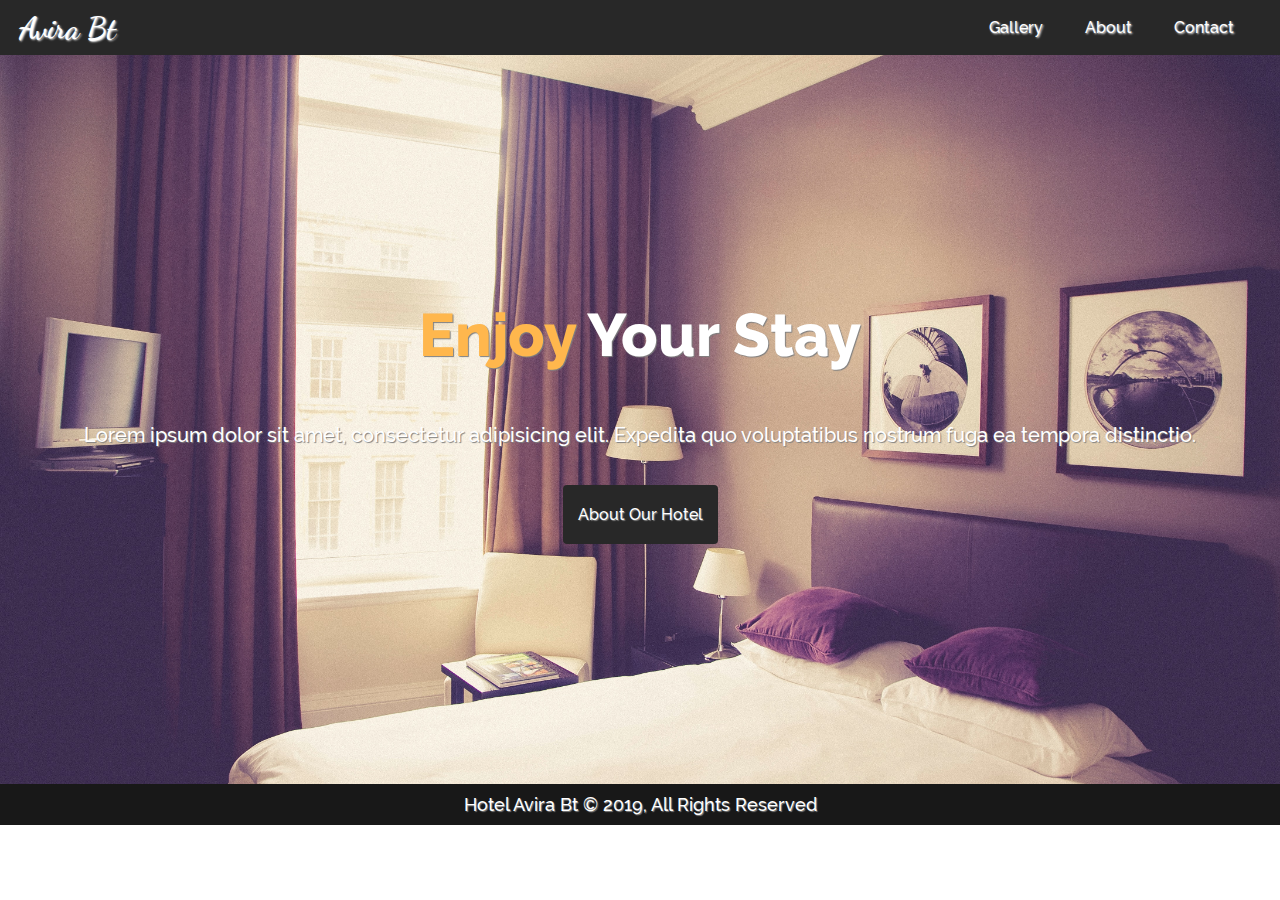
<file: index.html>
<!DOCTYPE html>
<html lang="en">
<head>
    <meta charset="UTF-8">
    <meta name="viewport" content="width=device-width, initial-scale=1.0">
    <meta http-equiv="X-UA-Compatible" content="ie=edge">
    <title>Home | Avira Bt</title>
    <link rel="stylesheet" href="./css/style.css">
</head>
<body>
    <div class="header">
        <nav id="navbar">
            <h1 class="logo">Avira Bt</h1>
            <ul>
                <li><a href="/gallery.html">Gallery</a></li>
                <li><a href="./about.html">About</a></li>
                <li><a href="./contact.html">Contact</a></li>
            </ul>
            </nav>
    </div>
    <div class="showcase">
        <div class="showcase-content">
            <h1><span class="text-primary">Enjoy</span> Your Stay</h1>
            <p>Lorem ipsum dolor sit amet, consectetur adipisicing elit.
             Expedita quo voluptatibus nostrum fuga ea tempora distinctio.</p>
             <a href="/about.html" class="btn">About Our Hotel</a>
        </div>
    </div>
    <footer>
        <p class="footer-content">Hotel  Avira Bt &copy 2019, All Rights Reserved</p>
    </footer>
      
</body>
</html>
</file>
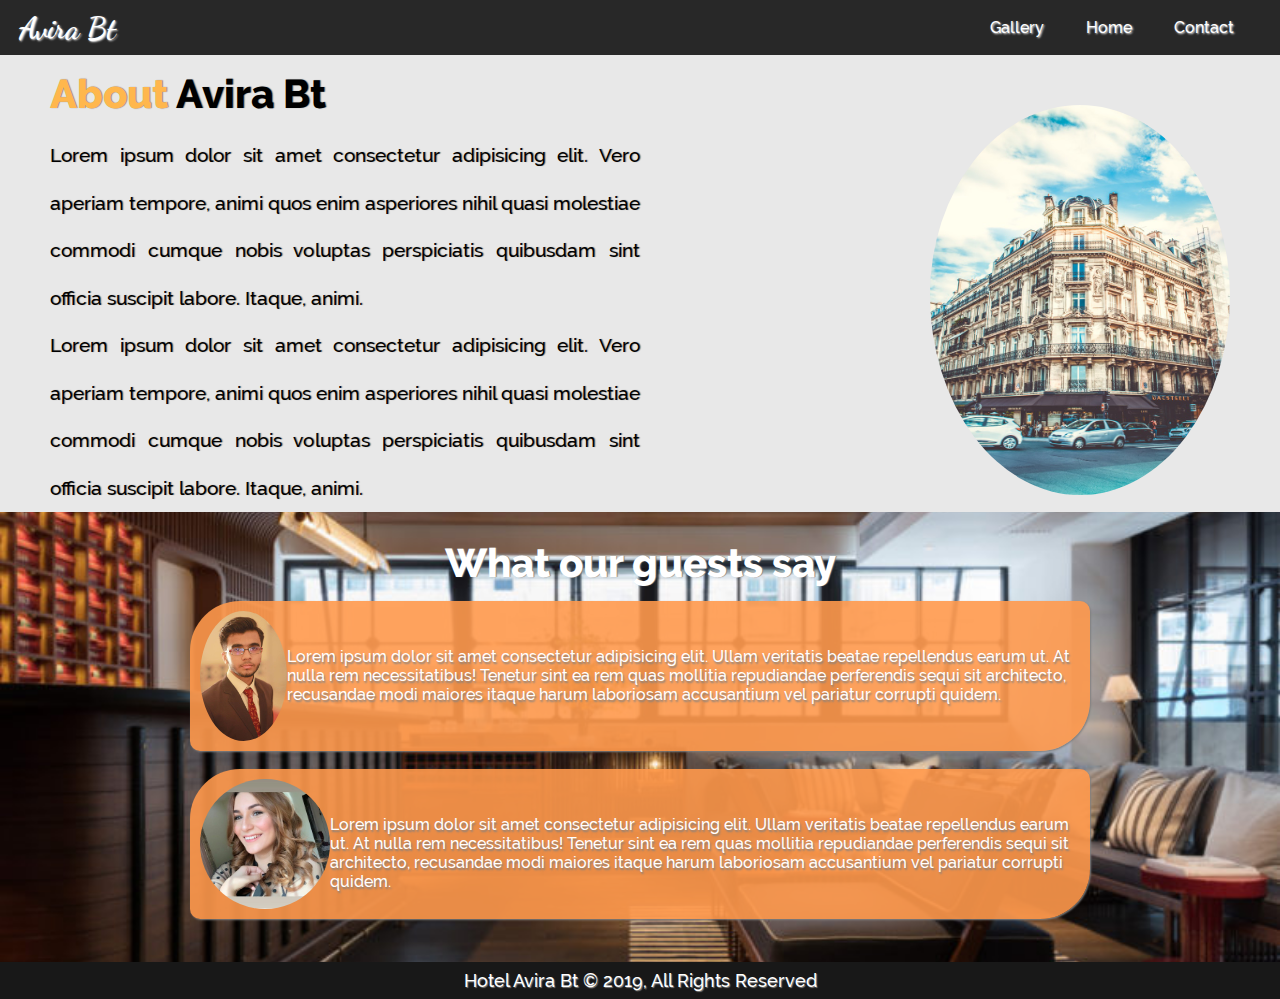
<file: about.html>
<!DOCTYPE html>
<html lang="en">
<head>
    <meta charset="UTF-8">
    <meta name="viewport" content="width=device-width, initial-scale=1.0">
    <meta http-equiv="X-UA-Compatible" content="ie=edge">
    <link rel="stylesheet" href="./css/about.css">
    <title>About | Avira Bt</title>
</head>
<body>
 <div class="header">
 <nav id="navbar">
 <h1 class="logo">Avira Bt</h1>
 <ul>
     <li><a href="/gallery.html">Gallery</a></li>
     <li><a href="./index.html">Home</a></li>
     <li><a href="./contact.html">Contact</a></li>
 </ul>
 </nav>
</div>
<section class="about-info bg-light">
    <div class="container">
     <div class="aboutInfo-left">
         <h1><span class="text-primary">About</span> Avira Bt</h1>
         <p>Lorem ipsum dolor sit amet consectetur adipisicing elit. Vero aperiam tempore, animi quos enim asperiores nihil quasi
          molestiae commodi cumque nobis voluptas perspiciatis quibusdam sint officia suscipit labore. Itaque, animi.
        </p>
        <p>Lorem ipsum dolor sit amet consectetur adipisicing elit. Vero aperiam tempore, animi quos enim asperiores nihil quasi
          molestiae commodi cumque nobis voluptas perspiciatis quibusdam sint officia suscipit labore. Itaque, animi.
        </p>
     </div>
     <div class="aboutInfo-right">
            <img src="./Images//cars-on-gray-asphalt-road-near-brown-concrete-mid-rise-705773.jpg" alt="hotel">
           
        </div>
    </div>
</section>
<div class="clr"></div>
<section class="testimonials">
    <h1>What our guests say</h1>
    <div id="testimonial" >
        <img src="./Images/fawwad.jpg" alt="fawwad">
    <p>
    Lorem ipsum dolor sit amet consectetur adipisicing elit. Ullam veritatis beatae repellendus earum ut. At nulla rem necessitatibus! Tenetur sint ea rem quas mollitia repudiandae perferendis sequi sit
    architecto, recusandae modi maiores itaque harum laboriosam accusantium vel pariatur corrupti quidem.
    </p>
    </div>
    <br>
    <div id="testimonial" class="py-1">
        <img src="./Images/haya.JPG" alt="haya">
    <p>
    Lorem ipsum dolor sit amet consectetur adipisicing elit. Ullam veritatis beatae repellendus earum ut. At nulla rem necessitatibus! Tenetur sint ea rem quas mollitia repudiandae perferendis sequi sit
    architecto, recusandae modi maiores itaque harum laboriosam accusantium vel pariatur corrupti quidem.
    </p>
    </div>    
    
    
</section>
<footer>
    <p class="footer-content">Hotel  Avira Bt &copy 2019, All Rights Reserved</p>
</footer>
</body>
</html>
</file>
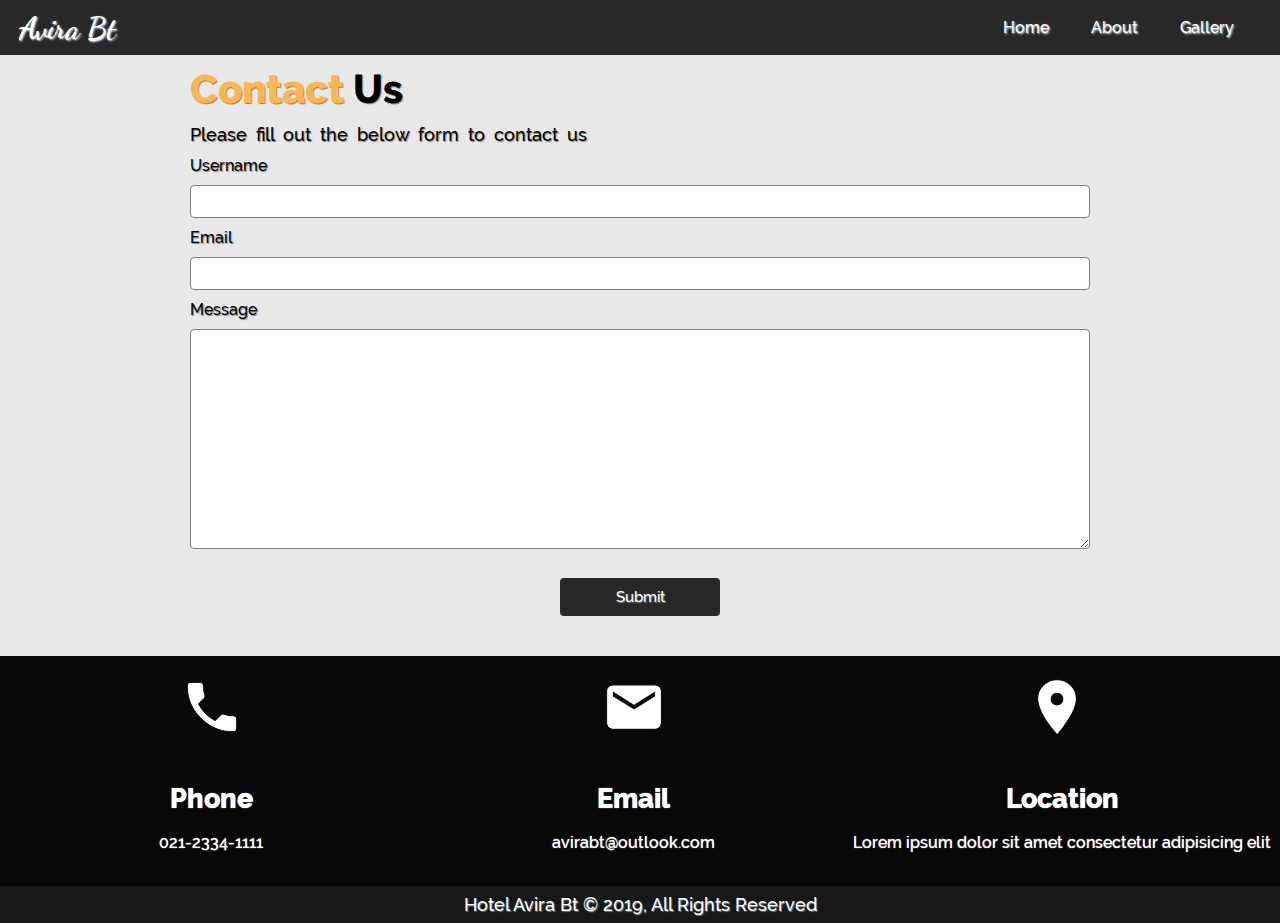
<file: contact.html>
<!DOCTYPE html>
<html lang="en">
<head>
    <meta charset="UTF-8">
    <meta name="viewport" content="width=device-width, initial-scale=1.0">
    <meta http-equiv="X-UA-Compatible" content="ie=edge">
    <title>Contact | Avira Bt</title>
    <link href="https://fonts.googleapis.com/icon?family=Material+Icons"
      rel="stylesheet">

    <link rel="stylesheet" href="./css/contact.css">
</head>
<body>
 <div class="header">
 <nav id="navbar">
 <h1 class="logo">Avira Bt</h1>
 <ul>
     <li><a href="/index.html">Home</a></li>
     <li><a href="./about.html">About</a></li>
     <li><a href="./gallery.html">Gallery</a></li>
 </ul>
 </nav>
 </div>
 <section>
     <div class="contact-form">
         <h1><span class="text-primary">Contact</span> Us</h1>
         <p>Please fill out the below form to contact us</p>
         <form>
            <div class="form-group">
                <label for="username">Username</label>
                <input type="text" name="username" id="username"/>
            </div>
            <div class="form-group">
             <label for="email">Email</label>
             <input type="text" name="email" id="email"/>
            </div>
            <div class="form-group">
                <label for="message">Message</label>
              <textarea name="message" id="message" cols="30" rows="10"></textarea>
             </div>
              <input type="submit" value="Submit" class="btn">
         </form>
     </div>
 </section>
 <section>
     <div class="detail-hotel">
         <div class="icon-box-1">
                <i class="material-icons phone">phone</i>
                <h3>Phone</h3>
                <p>021-2334-1111</p>
         </div>
         <div class="icon-box-2">
                <i class="material-icons email">email</i>
                <h3>Email</h3>
                <p>avirabt@outlook.com</p>
         </div>
         <div class="icon-box-3">
                <i class="material-icons location">location_on</i>
                <h3>Location</h3>
                <p>Lorem ipsum dolor sit amet consectetur adipisicing elit</p>
         </div>
     </div>
 </section>
 <div class="clr"></div>
 <footer>
  <p class="footer-content">Hotel  Avira Bt &copy 2019, All Rights Reserved</p>
 </footer>
</body>
</html>
</file>
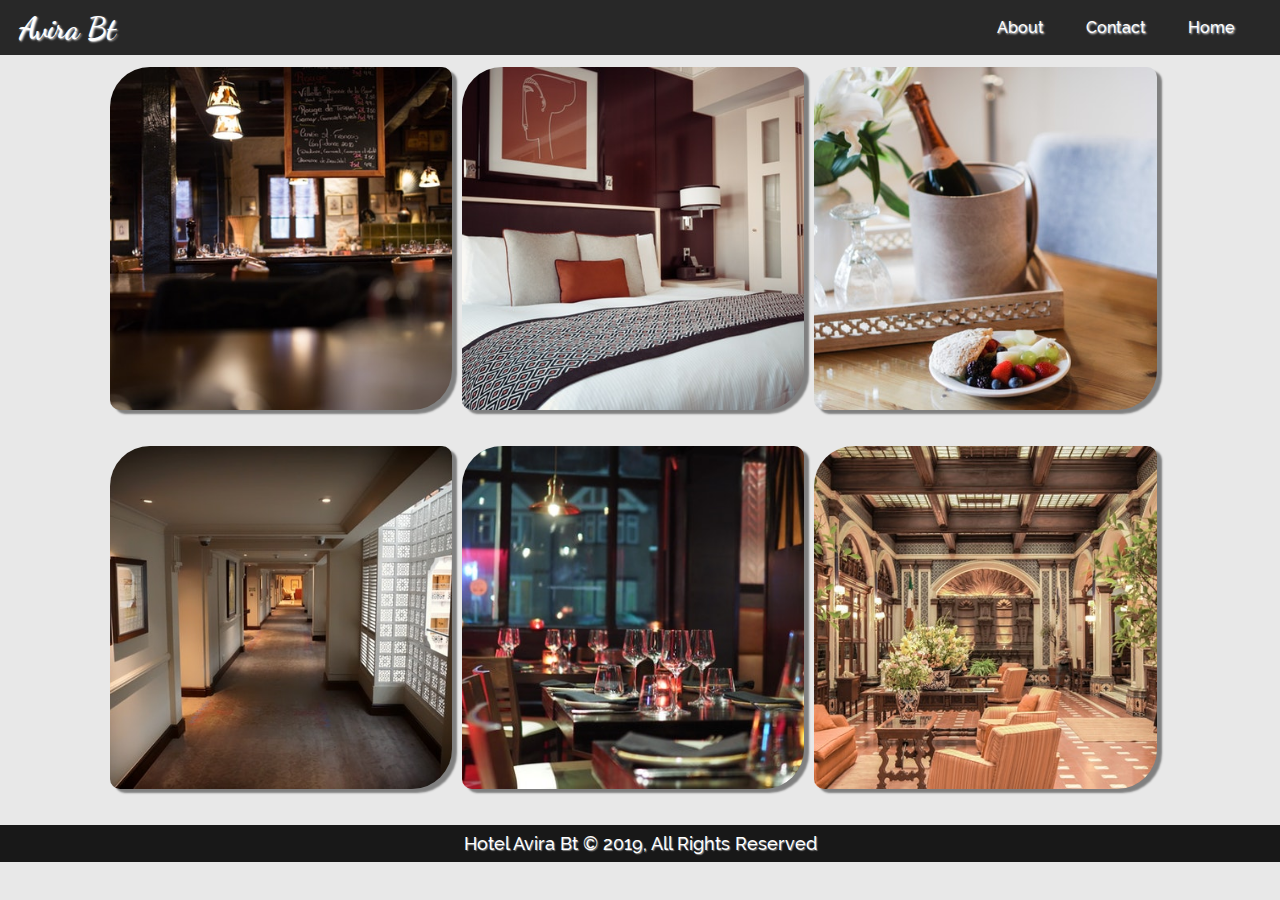
<file: gallery.html>
<!DOCTYPE html>
<html lang="en">
<head>
    <meta charset="UTF-8">
    <meta name="viewport" content="width=device-width, initial-scale=1.0">
    <meta http-equiv="X-UA-Compatible" content="ie=edge">
    <link rel="stylesheet" href="./css/gallery.css">
    <title>Gallery | Avira Bt </title>
</head>
<body>
 <div class="header">
      <nav id="navbar">
      <h1 class="logo">Avira Bt</h1>
      <ul>
          <li><a href="./about.html">About</a></li>
          <li><a href="./contact.html">Contact</a></li>
          <li><a href="/index.html">Home</a></li>

      </ul>
      </nav>
  </div>
  <section> 
    <div class="img-showcase">
        <div class="container">
    <div id="box-1" class="box-img">
    </div>
     <div id="box-2" class="box-img">
         </div>
     <div id="box-3" class="box-img">
         </div>
    <div id="box-4" class="box-img">
    </div>
    <div id="box-5" class="box-img">
    </div>
    <div id="box-6" class="box-img">
    </div>
  </div>        
    </div>
</section>
<div class="clr"></div>
    <footer>
     <p class="footer-content">Hotel  Avira Bt &copy 2019, All Rights Reserved</p>
    </footer>
</body>
</html>
</file>
<file: css/style.css>
*{
    margin: 0;
    padding: 0;
    box-sizing: border-box;
}
body, html{
    max-height: 800px;
    min-height: 700px;
}
@font-face{
    font-family: "Raleway-Medium";
    src: url("/fonts/Raleway/Raleway-Medium.ttf")
}

@font-face{
    font-family: "Raleway-ExtraBold";
    src: url("/fonts/Raleway/Raleway-ExtraBold.ttf")
}

@font-face{
    font-family: "DancingScript-Bold";
    src: url("/fonts/Lobster_Two/DancingScript-Bold.ttf")
}
.header{
    max-width: 100%;
    min-width: 50%;
}
/* navbar */
#navbar{
    background: #282828;
    height: 55px;
    
}
#navbar .logo{
    padding: 10px;
    font-family: "DancingScript-Bold";
    color: white;
    text-shadow: 1px 1px 2px whitesmoke;
    font-size: 30px;
    padding-left: 19px;
}
#navbar ul{
float: right;
position: relative;
bottom: 48px;
padding-right: 27px;
}

#navbar ul li{
    padding: 10px;
    list-style: none;
    display: inline-block;
}
#navbar a{
    padding:9px;
    text-decoration: none;
    font-family: "Raleway-Medium";
    color:white;
    text-shadow: 1px 1px 2px whitesmoke;
}
#navbar ul li:hover{
    background-color: #ffb74d;
    
}
#navbar a:hover{
    color: black;
    text-shadow: 1px 1px 1px grey;

}
/* showcase */

.showcase{
    background-image: url("/Images/markus-spiske-g5ZIXjzRGds-unsplash.jpg");
   background-position: center;
   background-repeat: no-repeat;
   background-size: cover;
   min-height:729px;
   max-height: 800px;;
}
.showcase-content{
 text-align: center;
 color: white;
 margin: auto;
 padding: 0px 30px;
 padding-top: 16%;
}
.showcase-content h1{
    font-family: "Raleway-ExtraBold";
    font-size: 60px;
    line-height: 2.5em;
    text-shadow: 1px 1px 1px grey;
}
.showcase .text-primary{
    color: #ffb74d;

}
.showcase-content p{
    font-family: "Raleway-Medium";
    font-size: 20px;
    line-height: 2.5em;
    text-shadow: 1px 1px 1px grey;

}
.showcase-content a{
    background: #282828;
    color: white;
    padding: 20px 15px ;
    display: inline-block;
    text-decoration: none;
    border-radius: 4px;
    margin-top: 25px;
    font-family: "Raleway-Medium";
    text-shadow: 1px 1px 1px grey;

}
.showcase-content a:hover{
    background: #ffb74d;
    color: black;
    cursor: pointer;
    text-shadow: 1px 1px 1px #282828;

}
/* Footer */
.footer-content{
    background: #181818;
    text-align: center;
    color: white;
    padding: 10px 10px;
    font-family: "Raleway-Medium";
    font-size: 18px;
    text-shadow: 1px 1px 1px grey;
    

}
</file>
<file: css/about.css>
*{
    margin: 0;
    padding: 0;
    box-sizing: border-box;
}
body{
    background-color: #E8E8E8;
}

@font-face{
    font-family: "Raleway-Medium";
    src: url("/fonts/Raleway/Raleway-Medium.ttf")
}

@font-face{
    font-family: "Raleway-ExtraBold";
    src: url("/fonts/Raleway/Raleway-ExtraBold.ttf")
}

@font-face{
    font-family: "DancingScript-Bold";
    src: url("/fonts/Lobster_Two/DancingScript-Bold.ttf")
}

.header{
    max-width: 100%;
    min-width: 50%;
}
/* navbar */
#navbar{
    background: #282828;
    height: 55px;
    
}
#navbar .logo{
    padding: 10px;
    font-family: "DancingScript-Bold";
    color: white;
    text-shadow: 1px 1px 2px whitesmoke;
    font-size: 30px;
    padding-left: 19px;
}
#navbar ul{
float: right;
position: relative;
bottom: 48px;
padding-right: 27px;
}

#navbar ul li{
    padding: 10px;
    list-style: none;
    display: inline-block;
}
#navbar a{
    padding:9px;    
    text-decoration: none;
    font-family: "Raleway-Medium";
    color:white;
    text-shadow: 1px 1px 2px whitesmoke;
}
#navbar ul li:hover{
    background-color: #ffb74d;
    
}
#navbar a:hover{
    color: black;
    text-shadow: 1px 1px 1px grey;

}
/* About Info */

.container{
    margin : 0px 50px;
}
.aboutInfo-left{
    float:left;
    width: 50%
}

.aboutInfo-left p{
    font-family: "Raleway-Medium";
    line-height: 2.5em;
    text-align: justify;
    font-size: 19px;
    text-shadow: 1px 0px 1px grey;
}
.aboutInfo-left h1{
    font-family: "Raleway-ExtraBold";
    font-size: 40px;
    line-height: 1.9em;
    text-shadow: 1px 0px 1px grey;

}
.aboutInfo-right{
    float: right;
    width: 29%;
}
.aboutInfo-right img{
    width: 300px;
    height: 400px;
    border-radius: 60%;
    display: block;
    float: right;
    padding-top: 10px;
    
}
.text-primary{
    color: #ffb74d;

}
.testimonials{
    background: url(../Images/the-fleming-Reception-and-Lounge-810x540.jpg) no-repeat center center/cover;
    height: 450px;

}
.testimonials h1{
    font-family: "Raleway-ExtraBold";
    font-size: 40px;
    line-height: 1.9em;
    text-shadow: 1px 0px 1px grey;
    color: white;
    text-align: center;
    padding-top: 13px;
}
#testimonial{
    margin: auto;
    width: 900px; 
    background-color:rgba(255, 153, 77, .9);
    height: 150px;
    padding: 10px;
    border-top-left-radius: 50px;
    border-bottom-right-radius: 50px;
    border-top-right-radius: 10px;
    border-bottom-left-radius: 10px;
    box-shadow: 1px 1px 2px grey;
}
#testimonial img{
    height: 130px;
    display: block;
    float: left;
    border-radius: 60%;

}
#testimonial p{
    font-family: "Raleway-Medium";
    color: white;
    padding-top: 36px;
    padding-left: 3px;
    text-shadow: 1px 2px 2px grey;
}


/* Footer */
.footer-content{
    background: #181818;
    text-align: center;
    color: white;
    padding: 8px 10px;
    font-family: "Raleway-Medium";
    font-size: 18px;
    text-shadow: 1px 1px 1px grey;

}
.clr{
    clear: both;
}
</file>
<file: css/contact.css>
*{
    margin: 0;
    padding: 0;
    box-sizing: border-box;
}
.clr{
    clear: both;
}
body{
    background-color: #E8E8E8;
}

@font-face{
    font-family: "Raleway-Medium";
    src: url("/fonts/Raleway/Raleway-Medium.ttf")
}

@font-face{
    font-family: "Raleway-ExtraBold";
    src: url("/fonts/Raleway/Raleway-ExtraBold.ttf")
}

@font-face{
    font-family: "DancingScript-Bold";
    src: url("/fonts/Lobster_Two/DancingScript-Bold.ttf")
}



.header{
    max-width: 100%;
    min-width: 50%;
}
/* navbar */
#navbar{
    background: #282828;
    height: 55px;
    
}
#navbar .logo{
    padding: 10px;
    font-family: "DancingScript-Bold";
    color: white;
    text-shadow: 1px 1px 2px whitesmoke;
    font-size: 30px;
    padding-left: 19px;
}
#navbar ul{
float: right;
position: relative;
bottom: 48px;
padding-right: 27px;
}

#navbar ul li{
    padding: 10px;
    list-style: none;
    display: inline-block;
}
#navbar a{
    padding:9px;    
    text-decoration: none;
    font-family: "Raleway-Medium";
    color:white;
    text-shadow: 1px 1px 2px whitesmoke;
}
#navbar ul li:hover{
    background-color: #ffb74d;
    
}
#navbar a:hover{
    color: black;
    text-shadow: 1px 1px 1px grey;

}

/* contact form */
.contact-form{
    max-width: 900px;
    margin: 0 auto;
}
.contact-form h1{
    font-family: "Raleway-ExtraBold";
    font-size: 40px;
    line-height: 1.7em;
    text-shadow: 1px 1px 1px grey;
}
.contact-form p{
 font-family: "Raleway-Medium";
 word-spacing: 4px;
 font-size: 18px;
 line-height: 1.3em;
 text-shadow: 1px 1px 1px grey;

}
.text-primary{
    color: #ffb74d;

}
.form-group label{
    display:block;
    padding: 10px 0px;
    font-family: "Raleway-Medium";
    font-size: 16px;
    text-shadow: 1px 1px 1px grey;
}
.form-group input{
    width: 100%;
    padding: 8px;
    border-radius: 4px;
    border: 1px solid grey;

}
.form-group textarea{
    width: 100%;
    padding: 8px;
    border-radius: 4px;
    border: 1px solid grey;
    height: 220px;
}
.form-group input:focus{
    outline: none;
    border: 1px solid #ffb74d; 
}
.form-group textarea:focus{
    outline: none;
    border: 1px solid #ffb74d; 
}
.form-group label:hover{
    color: #ffb74d
}
.btn{
    display: block;
    margin: auto;
    background: #282828;
    color: white;
    padding: 10px 17px;
    width: 160px;
    border-radius: 4px;
    border: none;
    margin-top: 25px;
    font-family: "Raleway-Medium";
    text-shadow: 1px 1px 1px grey;
    margin-bottom: 40px;
    font-size: 15px

}
.btn:hover{
    background: #ffb74d;
    color: black;
    cursor: pointer;
    text-shadow: 1px 1px 1px #282828;
}
/* Hotel detail icon */
.detail-hotel{
    max-width: 100%;
}
.icon-box-1{
    background:rgb(8, 8, 8);
    width: 33%;
    height: 230px;
    float: left;
}
.icon-box-2{
    background:rgb(8, 8, 8);
    width: 33%;
    height: 230px;
    float: left;
}
.icon-box-3{
    background:rgb(8, 8, 8);
    width: 34%;
    height: 230px;
    float: left;
}
.material-icons{
    color: white;
    font-size: 4rem;
    text-shadow: 0px 0px 1px white;


}
.phone{
    padding: 19px 180px
}
.email{
    padding: 19px 180px
}
.location{
    padding: 19px 180px

}
.detail-hotel h3{
   font-family: "Raleway-ExtraBold";
   text-align: center;
   font-size: 27px; 
   line-height: 3em;
   color: white;
   text-shadow: 0px 0px 1px white;
    
} 
.detail-hotel p{
    font-family: "Raleway-Medium";
    text-align: center;
    font-size: 16px;
    line-height: 0.5em;
    color: white;
    text-shadow: 0px 0px 1px whitesmoke;
 } 
/* Footer */
.footer-content{
    background: #181818;
    text-align: center;
    color: white;
    padding: 8px 10px;
    font-family: "Raleway-Medium";
    font-size: 18px;
    text-shadow: 1px 1px 1px grey;

}
</file>
<file: css/gallery.css>
*{
    margin: 0;
    padding: 0;
    box-sizing: border-box;
}
.clr{
    clear: both;
}
body{
    background-color: #E8E8E8;
}
@font-face{
    font-family: "Raleway-Medium";
    src: url("/fonts/Raleway/Raleway-Medium.ttf")
}

@font-face{
    font-family: "Raleway-ExtraBold";
    src: url("/fonts/Raleway/Raleway-ExtraBold.ttf")
}

@font-face{
    font-family: "DancingScript-Bold";
    src: url("/fonts/Lobster_Two/DancingScript-Bold.ttf")
}
.header{
    max-width: 100%;
    min-width: 50%;
}
/* navbar */
#navbar{
    background: #282828;
    height: 55px;
    
}
#navbar .logo{
    padding: 10px;
    font-family: "DancingScript-Bold";
    color: white;
    text-shadow: 1px 1px 2px whitesmoke;
    font-size: 30px;
    padding-left: 19px;
}
#navbar ul{
float: right;
position: relative;
bottom: 48px;
padding-right: 27px;
}

#navbar ul li{
    padding: 10px;
    list-style: none;
    display: inline-block;
}
#navbar a{
    padding:9px;
    text-decoration: none;
    font-family: "Raleway-Medium";
    color:white;
    text-shadow: 1px 1px 2px whitesmoke;
}
#navbar ul li:hover{
    background-color: #ffb74d;
    
}
#navbar a:hover{
    color: black;
    text-shadow: 1px 1px 1px grey;

}
/* img-showcase */
.box-img{
    height: 343px;
    width: 400px;
    background-color: white;
    border-top-left-radius: 40px;
    border-bottom-right-radius: 40px;
    text-align: center;
    box-shadow: 3px 4px 2px white;
    margin-left: 10px;
    margin-bottom:36px;
    max-width: 29%;
    border-top-right-radius: 10px;
    border-bottom-left-radius: 10px;
    box-shadow: 5px 4px 2px grey;
    float: left;
    
}
.img-showcase{
    padding-top:12px;
 
}  
.container{
    width: 100%;
    padding-left: 100px;;
}
/* Footer */
.footer-content{
    background: #181818;
    text-align: center;
    color: white;
    padding: 8px 10px;
    font-family: "Raleway-Medium";
    font-size: 18px;
    text-shadow: 1px 1px 1px grey;

}
/* box-images */
#box-1{
  background-image: url("../Images/img\ \(1\).jpg");
  background-size:cover;
  background-position: center;
}
#box-2{
    background-image: url("../Images/img\ \(2\).jpg");
    background-size:cover;
    background-position: center;
}
#box-3{
    background-image: url("../Images/img\ \(3\).jpg");
    background-size:cover;
    background-position: center;
    margin-top: -28px;

}
#box-4{
    background-image: url("../Images/img\ \(4\).jpg");
    background-size:cover;
    background-position: center;
}
#box-5{
    background-image: url("../Images/img\ \(5\).jpg");
    background-size:cover;
    background-position: center;
}
#box-6{
    background-image: url("../Images/img\ \(7\).jpg");
    background-size:cover;
    background-position: center;
  }
</file>
